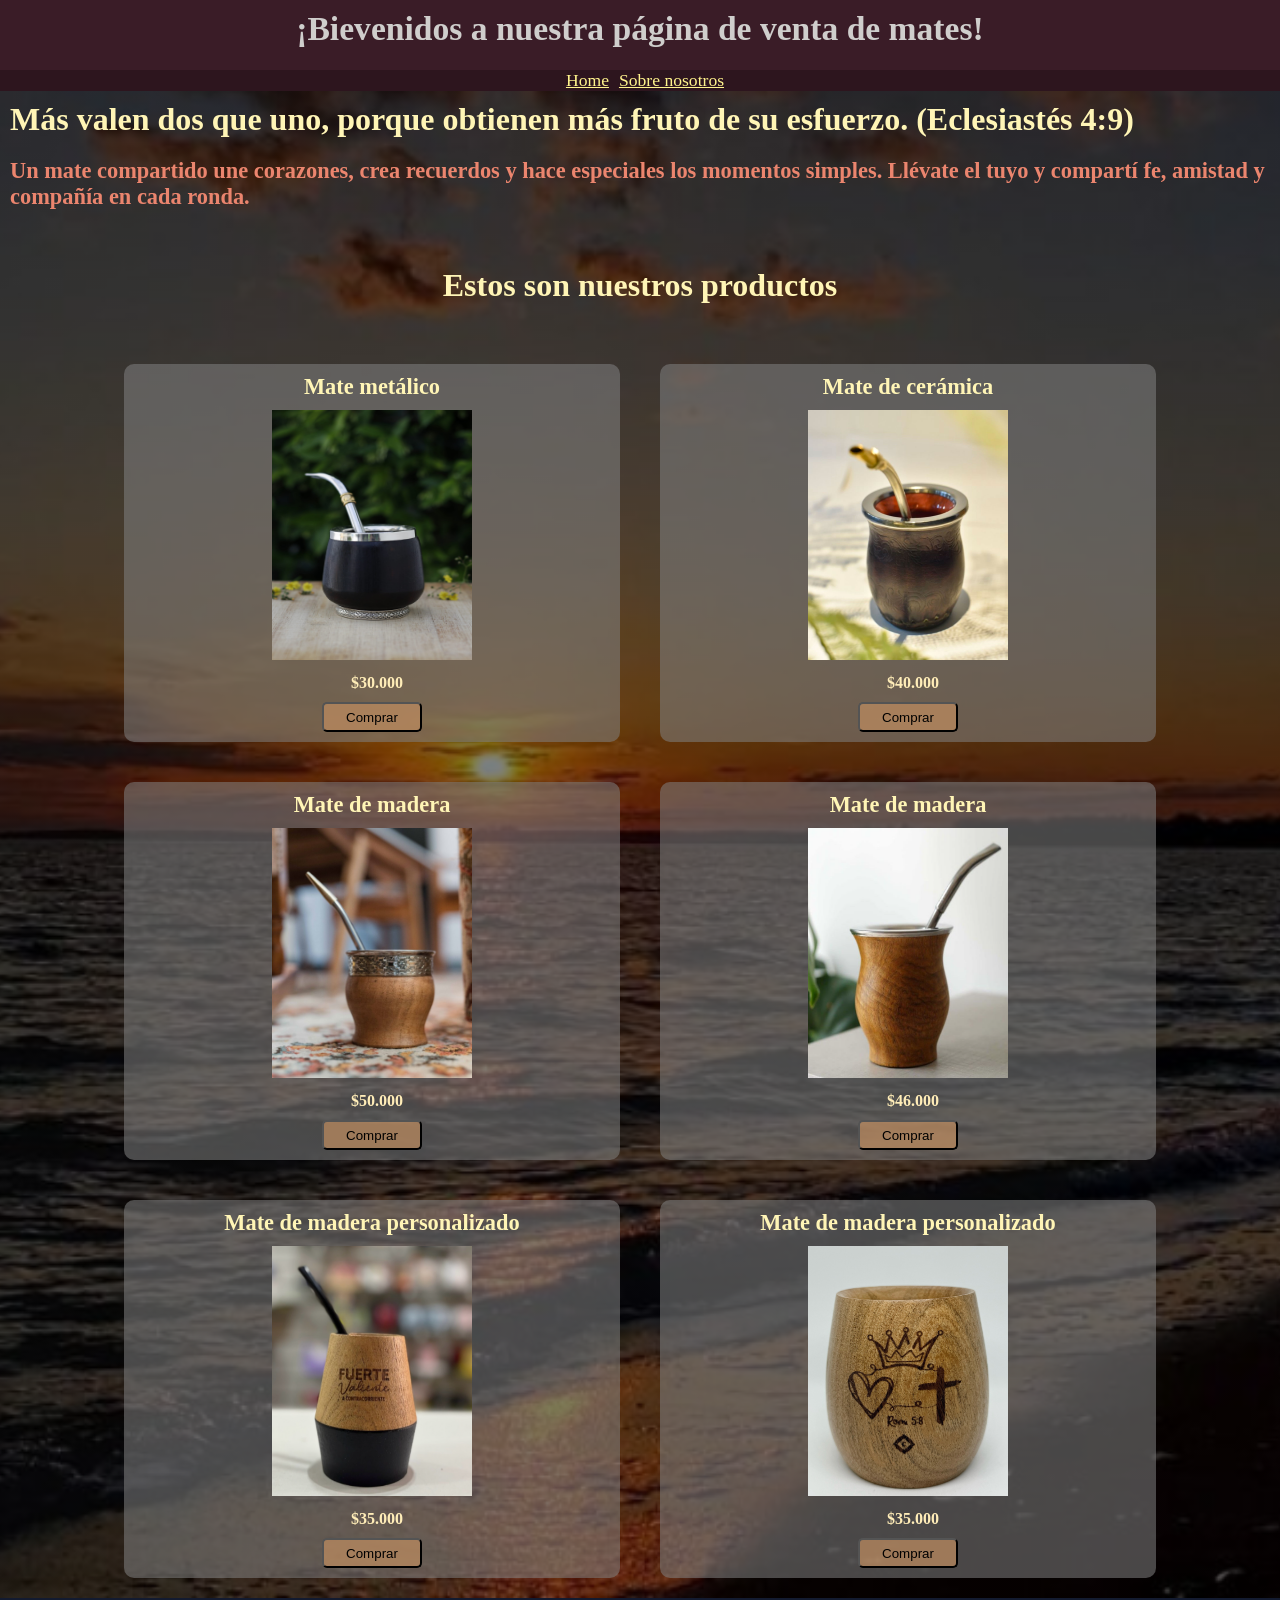
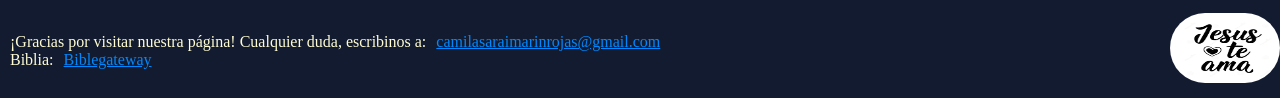
<file: index.html>
<!DOCTYPE html>
<html lang="en">
<head>
    <meta charset="UTF-8">
    <meta name="viewport" content="width=device-width, initial-scale=1.0">
    <title>CMJ Design</title>
    <link rel="stylesheet" href="./css/style.css">
</head>
<body>
    <header>
        <h1>¡Bievenidos a nuestra página de venta de mates!</h1>
    </header>
    <nav>   
        <a href="./index.html">Home</a>
        <a href="sobreNosotros.html">Sobre nosotros</a>
    </nav>
    <main>
        <h2 class="versiculoPrincipal">Más valen dos que uno, porque obtienen más fruto de su esfuerzo. (Eclesiastés 4:9)</h2>
        <h3>Un mate compartido une corazones, crea recuerdos y hace especiales los momentos simples. Llévate el tuyo y compartí fe, amistad y compañía en cada ronda.</h3>
        <h2><br>Estos son nuestros productos</h2>
        <div class="contenedor1">
            <div class="mates">
                <h3>Mate metálico</h3>
                <img src="./img/mate1.jpg" alt="mate 1">
                <p>$30.000</p>
                <button>Comprar</button>
            </div>
            <div class="mates">
                <h3>Mate de cerámica</h3>
                <img src="./img/mate2.jpg" alt="mate 2">
                <p>$40.000</p>
                <button>Comprar</button>
            </div>
            <div class="mates">
                <h3>Mate de madera</h3>
                <img src="./img/mate3.jpg" alt="mate 3">
                <p>$50.000</p>
                <button>Comprar</button>
            </div>
            <br>
            <div class="mates">
                <h3>Mate de madera</h3>
                <img src="./img/mate4.png" alt="mate 4">
                <p>$46.000</p>
                <button>Comprar</button>
            </div>
            <div class="mates">
                <h3>Mate de madera personalizado</h3>
                <img src="./img/mate5.png" alt="mate de fuerte y valiente">
                <p>$35.000</p>
                <button>Comprar</button>
            </div>
            <div class="mates">
                <h3>Mate de madera personalizado</h3>
                <img src="./img/mateCruz.png" alt="mate cruz es igual a amor">
                <p>$35.000</p>
                <button>Comprar</button>
            </div>
        </div>
    </main>
    <footer>
        <div class="contenedor2">
            <div class="textoFooter">
                <p>¡Gracias por visitar nuestra página! Cualquier duda, escribinos a:<a href="https://mail.google.com">camilasaraimarinrojas@gmail.com</a></p>
                <p>Biblia:<a href="https://www.biblegateway.com/">Biblegateway</a></p>
            </div>
            <div>
                <img id="logo" src="./img/logo.png" alt="Jesus te ama">
            </div>
        </div>
    </footer>
</body>
</html>
</file>
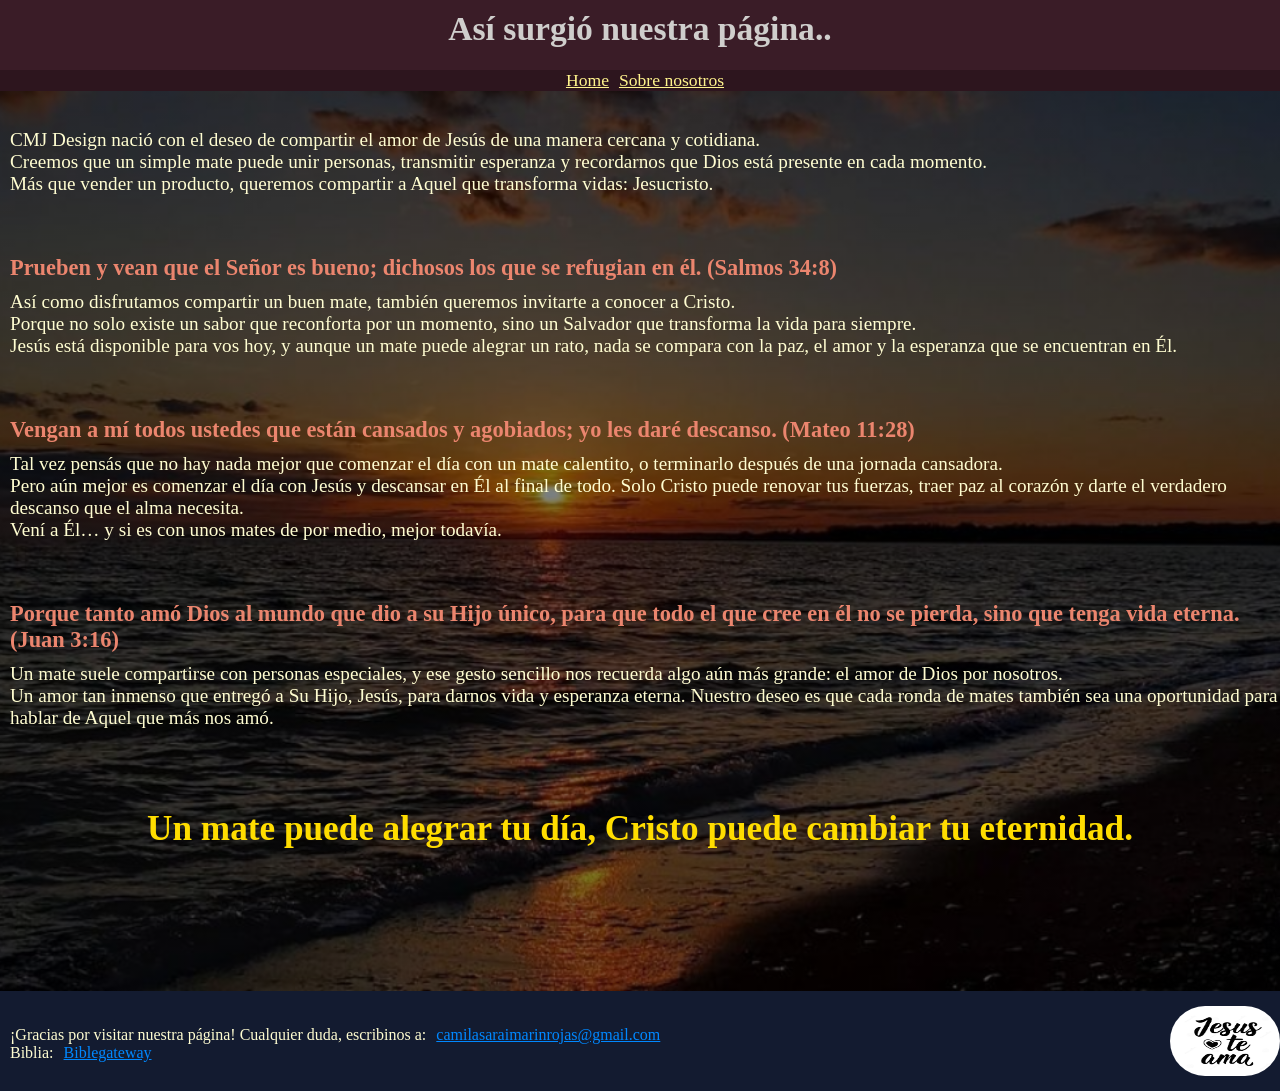
<file: sobreNosotros.html>
<!DOCTYPE html>
<html lang="en">
<head>
    <meta charset="UTF-8">
    <meta name="viewport" content="width=device-width, initial-scale=1.0">
    <title>CMJ Design</title>
    <link rel="stylesheet" href="./css/style.css">
</head>
<body>
    <header>
        <h1>Así surgió nuestra página..</h1>
    </header>
    <nav>   
        <a href="./index.html">Home</a>
        <a href="sobreNosotros.html">Sobre nosotros</a>
    </nav>
    <main>
        <br>
        <p class="aboutUsText">CMJ Design nació con el deseo de compartir el amor de Jesús de una manera cercana y cotidiana.<br>Creemos que un simple mate puede unir personas, transmitir esperanza y recordarnos que Dios está presente en cada momento.<br>Más que vender un producto, queremos compartir a Aquel que transforma vidas: Jesucristo.</p>
        <h3 class="AboutUsH3">Prueben y vean que el Señor es bueno; dichosos los que se refugian en él. (Salmos 34:8)</h3>
        <p class="aboutUsText">Así como disfrutamos compartir un buen mate, también queremos invitarte a conocer a Cristo.<br>Porque no solo existe un sabor que reconforta por un momento, sino un Salvador que transforma la vida para siempre.<br>Jesús está disponible para vos hoy, y aunque un mate puede alegrar un rato, nada se compara con la paz, el amor y la esperanza que se encuentran en Él.</p>
        <h3 class="AboutUsH3">Vengan a mí todos ustedes que están cansados y agobiados; yo les daré descanso. (Mateo 11:28)</h3>
        <p class="aboutUsText">Tal vez pensás que no hay nada mejor que comenzar el día con un mate calentito, o terminarlo después de una jornada cansadora.<br>Pero aún mejor es comenzar el día con Jesús y descansar en Él al final de todo. Solo Cristo puede renovar tus fuerzas, traer paz al corazón y darte el verdadero descanso que el alma necesita.<br>Vení a Él… y si es con unos mates de por medio, mejor todavía.</p>
        <h3 class="AboutUsH3">Porque tanto amó Dios al mundo que dio a su Hijo único, para que todo el que cree en él no se pierda, sino que tenga vida eterna. (Juan 3:16)</h3>
        <p class="aboutUsText">Un mate suele compartirse con personas especiales, y ese gesto sencillo nos recuerda algo aún más grande: el amor de Dios por nosotros.<br>Un amor tan inmenso que entregó a Su Hijo, Jesús, para darnos vida y esperanza eterna. Nuestro deseo es que cada ronda de mates también sea una oportunidad para hablar de Aquel que más nos amó.</p>
        <h4 class="AboutUsH4">Un mate puede alegrar tu día, Cristo puede cambiar tu eternidad.</h4>
    </main>
    <footer>
        <div class="contenedor2">
            <div class="textoFooter">
                <p>¡Gracias por visitar nuestra página! Cualquier duda, escribinos a:<a href="https://mail.google.com">camilasaraimarinrojas@gmail.com</a></p>
                <p>Biblia:<a href="https://www.biblegateway.com/">Biblegateway</a></p>
            </div>
            <div>
                <img id="logo" src="./img/logo.png" alt="Jesus te ama">
            </div>
        </div>
    </footer>
</body>
</html>
</file>
<file: css/style.css>
*{
    margin: 0;
    padding: 0;
    box-sizing: border-box;
}

header{
    padding: 10px;
    background-color: rgb(58, 28, 39);
    height: 70px;
    width: 100%;
    object-position: bottom;
    object-fit: cover;
}

nav{
    display: flex;
    justify-content: center;
    background-color: rgb(45, 21, 30);
}

nav a{
    color: rgb(255, 244, 141);
    font-size: 110%;
}

h1{
    color: #cfcecc;
    text-align: center;
    font-size: 250%;
}

main{
    background-image:linear-gradient(rgba(0,0,0,0.5), rgba(0,0,0,0.5)), url("../img/horizonte.png");
    background-size: cover;
    background-position: center;
    background-repeat: no-repeat;
    width: 100%;
    min-height: 100vh;
}


h2{
    padding: 10px;
    color: rgb(255, 245, 182);
    text-align: center;
    font-size: 200%;
}

.versiculoPrincipal{
    text-align:left;
}

h3{
    color: rgb(235, 133, 110);
    font-size: 140%;
    margin: 10px;
}

.mates h3 {
    color: rgb(255, 245, 182);
}

p{
    color: rgb(255, 253, 209);
    margin-left: 10px;
    margin-top: 0px;
    font-family: Cambria, Cochin, Georgia, Times, 'Times New Roman', serif;
}

img{
    width: 200px;
    height: 250px;
    margin-bottom: 5px;
}

.mates{
    /*border: 2px rgb(130, 0, 65) solid;*/
    border-radius: 10px;
    margin: 0px 90px 60px 190px; 
    text-align: center;
    background: rgba(128, 128, 128, 0.555);
    height: 380px;
    width: 320px;
}

.mates p{
    margin-top: 5px;
    color: hwb(45 72% 0%);
    font-weight: bold;
}

button{
    color: rgb(0, 0, 0);
    background-color:  rgba(189, 141, 96, 0.729);
    border-radius: 5px;
    margin-top: 10px;
    width: 100px;
    height: 30px;
}

.contenedor1{
    display: flex;
    flex-wrap: wrap;
    margin: 30px 20px 0px 20px; 
    padding-top: -60px;
}

.contenedor2{
    margin: 5px 0px 5px 0px; 
    display: flex;
    justify-content: space-between;
}

#logo{
    border-radius: 70px;
    width: 110px;
    height: 70px;
}

footer{
    padding-top: 10px;
    height: 100px;
    background: rgb(19, 27, 48);
}

a{
    margin-left: 10px;
    color: rgb(0, 136, 255);
}

.textoFooter{
    padding-top: 20px;
}

@media ((min-width: 0px) and (max-width: 768px)){

    h1{
        font-size: 150%;
    }

    h2{
        font-size: 140%;
    }

    h3{
        font-size: 120%;
    }

    .contenedor1{
        display: flex;
        flex-direction: column;
        align-items: center;
    }

    .mates{
        width: 90%;
        margin-left: 0;
        margin-right: 0;
    }

    footer{
        height: 150px;
    }

    main{
        background-image:linear-gradient(rgba(0,0,0,0.5), rgba(0,0,0,0.5)), url("../img/horizonteVertical.png");
        background-size: cover;
        background-position: center;
        background-repeat: no-repeat;
    }
}

@media ((min-width: 769px) and (max-width: 1499px)){
    h1{
    color: #cfcecc;
    text-align: center;
    font-size: 210%;
}

    .contenedor1{
        display: flex;
        flex-wrap: wrap;
        justify-content: center;
    }

    .mates{
        width: 40%;
        height: auto;
        padding-bottom: 10px;
        margin: 20px;
    }
}

@media ((min-width: 1500px) and (max-width: 1799px)){
    .contenedor1{
        padding: -20px;
        display: flex;
        flex-wrap: wrap;
        justify-content: center;
    }

    .mates{
        /*border: 2px rgb(130, 0, 65) solid;*/
        border-radius: 10px;
        margin: 0px 60px 60px 60px; 
        text-align: center;
        background: rgba(128, 128, 128, 0.555);
        height: 380px;
        width: 320px;
    }
}

.aboutUsText{
    padding-top: 20px;
    font-size: 120%;
}

.AboutUsH3{
    margin-top: 60px;
    margin-bottom: -10px;
}

.AboutUsH4{
    margin-top: 80px;
    font-size: 220%;
    color: rgb(255, 221, 0);
    text-align: center;
}
</file>
